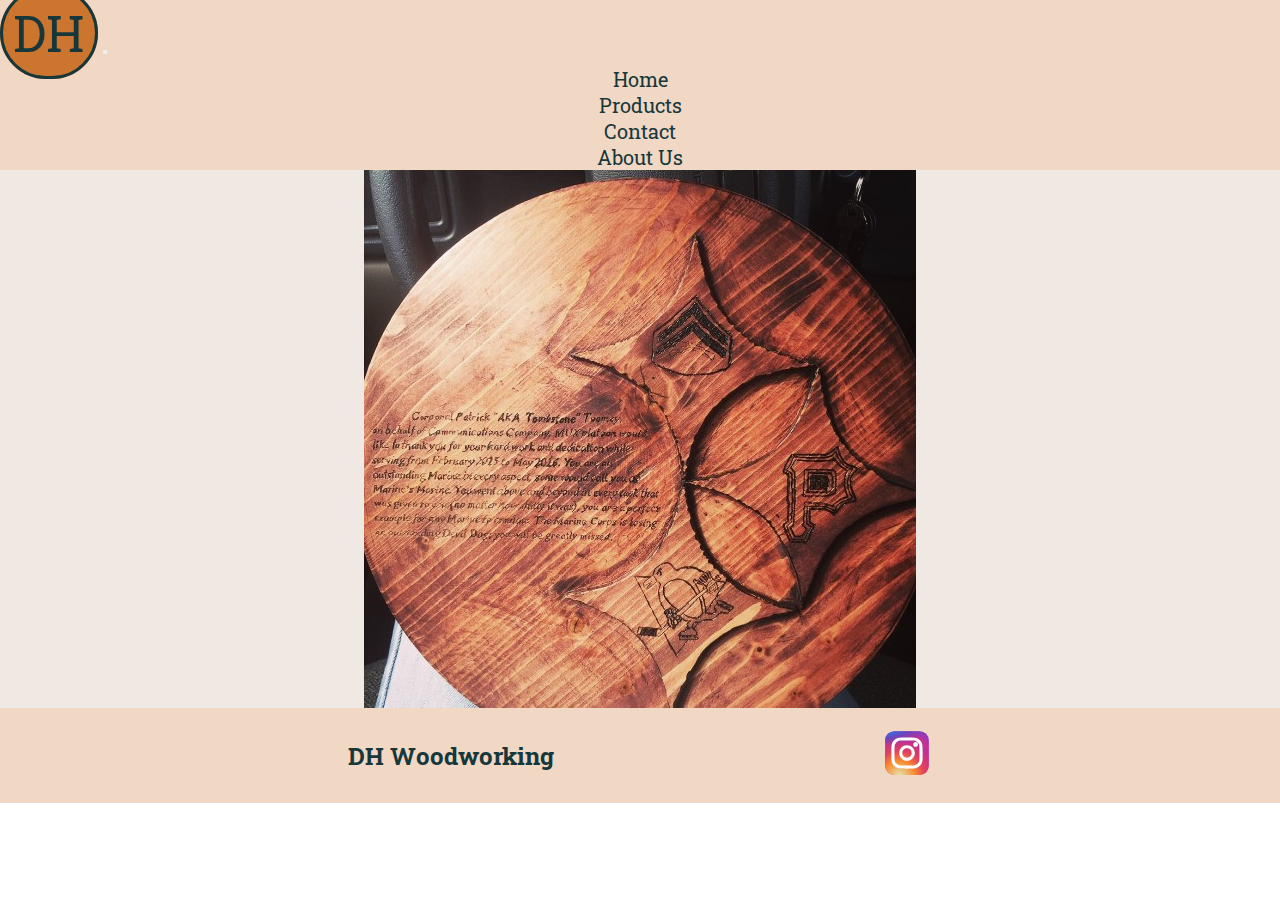
<file: index.html>
<!DOCTYPE html>
<html lang="en">

<head>
    <meta charset="UTF-8">
    <meta name="viewport" content="width=device-width, initial-scale=1">

    <!-- Bootstrap CSS -->
    <link href="https://cdn.jsdelivr.net/npm/bootstrap@5.0.2/dist/css/bootstrap.min.css" rel="stylesheet" integrity="sha384-EVSTQN3/azprG1Anm3QDgpJLIm9Nao0Yz1ztcQTwFspd3yD65VohhpuuCOmLASjC" crossorigin="anonymous">

    <!-- Custom CSS -->
    <link href="styles.css" rel="stylesheet">
    <link href="https://fonts.googleapis.com/css2?family=Roboto+Serif&family=Roboto+Slab&display=swap" rel="stylesheet">
    <title>DH Woodworking | Home</title>
</head>
<body>
    <div class="container-fluid">
<!--Header and Navigation-->
        <div class="row">
            <div class="col-lg-12 header">
                <nav class="navbar navbar-expand-xl navbar-light">
                    <div class="container-fluid">
                        <a class="navbar-brand" href="index.html">DH</a>
                        <button class="navbar-toggler collapsed" type="button" data-bs-toggle="collapse" data-bs-target="#navbarTogglerDemo2" aria-controls="navbarTogglerDemo2" aria-expanded="false" aria-label="Toggle navigation">
                        <span class="navbar-toggler-icon"></span>
                        </button>
                        <div class="navbar-collapse collapse" id="navbarTogglerDemo2">
                        <ul class="navbar-nav me-auto mb-2 mb-xl-0">
                            <li class="nav-item">
                                <a class="nav-link active" aria-current="page" href="index.html">Home</a>
                            </li>
                            <li class="nav-item">
                                <a class="nav-link active" href="products.html">Products</a>
                            </li>
                            <li class="nav-item">
                                <a class="nav-link active" href="contact.html">Contact</a>
                            </li>
                            <li class="nav-item">
                                <a class="nav-link active" href="about.html">About Us</a>
                            </li>
                            </ul>
                        </div>
                    </div>
                </nav>
            </div>
        </div>

<!--Main content area-->
        <div class="row">
            <div class="col-lg-12 main d-flex"><img class="background" src="background.jpeg" alt="wooden plaque"></div>
        </div>

<!--Footer-->
        <div class="row">
            <div class="col-lg-12 footer">
                <p>DH Woodworking</p>
                <div class="instagram"><a href="https://instagram.com/don_o_van.han_son?igshid=YmMyMTA2M2Y=" target="_blank" class="instagram-link"><svg width="50px" height="50px" viewBox="0 0 32 32" fill="none" xmlns="http://www.w3.org/2000/svg">
                    <rect x="2" y="2" width="28" height="28" rx="6" fill="url(#paint0_radial_87_7153)"/>
                    <rect x="2" y="2" width="28" height="28" rx="6" fill="url(#paint1_radial_87_7153)"/>
                    <rect x="2" y="2" width="28" height="28" rx="6" fill="url(#paint2_radial_87_7153)"/>
                    <path d="M23 10.5C23 11.3284 22.3284 12 21.5 12C20.6716 12 20 11.3284 20 10.5C20 9.67157 20.6716 9 21.5 9C22.3284 9 23 9.67157 23 10.5Z" fill="white"/>
                    <path fill-rule="evenodd" clip-rule="evenodd" d="M16 21C18.7614 21 21 18.7614 21 16C21 13.2386 18.7614 11 16 11C13.2386 11 11 13.2386 11 16C11 18.7614 13.2386 21 16 21ZM16 19C17.6569 19 19 17.6569 19 16C19 14.3431 17.6569 13 16 13C14.3431 13 13 14.3431 13 16C13 17.6569 14.3431 19 16 19Z" fill="white"/>
                    <path fill-rule="evenodd" clip-rule="evenodd" d="M6 15.6C6 12.2397 6 10.5595 6.65396 9.27606C7.2292 8.14708 8.14708 7.2292 9.27606 6.65396C10.5595 6 12.2397 6 15.6 6H16.4C19.7603 6 21.4405 6 22.7239 6.65396C23.8529 7.2292 24.7708 8.14708 25.346 9.27606C26 10.5595 26 12.2397 26 15.6V16.4C26 19.7603 26 21.4405 25.346 22.7239C24.7708 23.8529 23.8529 24.7708 22.7239 25.346C21.4405 26 19.7603 26 16.4 26H15.6C12.2397 26 10.5595 26 9.27606 25.346C8.14708 24.7708 7.2292 23.8529 6.65396 22.7239C6 21.4405 6 19.7603 6 16.4V15.6ZM15.6 8H16.4C18.1132 8 19.2777 8.00156 20.1779 8.0751C21.0548 8.14674 21.5032 8.27659 21.816 8.43597C22.5686 8.81947 23.1805 9.43139 23.564 10.184C23.7234 10.4968 23.8533 10.9452 23.9249 11.8221C23.9984 12.7223 24 13.8868 24 15.6V16.4C24 18.1132 23.9984 19.2777 23.9249 20.1779C23.8533 21.0548 23.7234 21.5032 23.564 21.816C23.1805 22.5686 22.5686 23.1805 21.816 23.564C21.5032 23.7234 21.0548 23.8533 20.1779 23.9249C19.2777 23.9984 18.1132 24 16.4 24H15.6C13.8868 24 12.7223 23.9984 11.8221 23.9249C10.9452 23.8533 10.4968 23.7234 10.184 23.564C9.43139 23.1805 8.81947 22.5686 8.43597 21.816C8.27659 21.5032 8.14674 21.0548 8.0751 20.1779C8.00156 19.2777 8 18.1132 8 16.4V15.6C8 13.8868 8.00156 12.7223 8.0751 11.8221C8.14674 10.9452 8.27659 10.4968 8.43597 10.184C8.81947 9.43139 9.43139 8.81947 10.184 8.43597C10.4968 8.27659 10.9452 8.14674 11.8221 8.0751C12.7223 8.00156 13.8868 8 15.6 8Z" fill="white"/>
                    <defs>
                    <radialGradient id="paint0_radial_87_7153" cx="0" cy="0" r="1" gradientUnits="userSpaceOnUse" gradientTransform="translate(12 23) rotate(-55.3758) scale(25.5196)">
                    <stop offset="0" stop-color="#B13589"/>
                    <stop offset="0.79309" stop-color="#C62F94"/>
                    <stop offset="1" stop-color="#8A3AC8"/>
                    </radialGradient>
                    <radialGradient id="paint1_radial_87_7153" cx="0" cy="0" r="1" gradientUnits="userSpaceOnUse" gradientTransform="translate(11 31) rotate(-65.1363) scale(22.5942)">
                    <stop offset="0" stop-color="#E0E8B7"/>
                    <stop offset="0.444662" stop-color="#FB8A2E"/>
                    <stop offset="0.71474" stop-color="#E2425C"/>
                    <stop offset="1" stop-color="#E2425C" stop-opacity="0"/>
                    </radialGradient>
                    <radialGradient id="paint2_radial_87_7153" cx="0" cy="0" r="1" gradientUnits="userSpaceOnUse" gradientTransform="translate(0.500002 3) rotate(-8.1301) scale(38.8909 8.31836)">
                    <stop offset="0.156701" stop-color="#406ADC"/>
                    <stop offset="0.467799" stop-color="#6A45BE"/>
                    <stop offset="1" stop-color="#6A45BE" stop-opacity="0"/>
                    </radialGradient>
                    </defs>
                    </svg></a></div>
            </div>
        </div>
    </div>

<!-- Bootstrap JS Bundle with Popper -->
<script src="https://cdn.jsdelivr.net/npm/bootstrap@5.0.2/dist/js/bootstrap.bundle.min.js" integrity="sha384-MrcW6ZMFYlzcLA8Nl+NtUVF0sA7MsXsP1UyJoMp4YLEuNSfAP+JcXn/tWtIaxVXM" crossorigin="anonymous"></script>
</body>
</html>
</file>
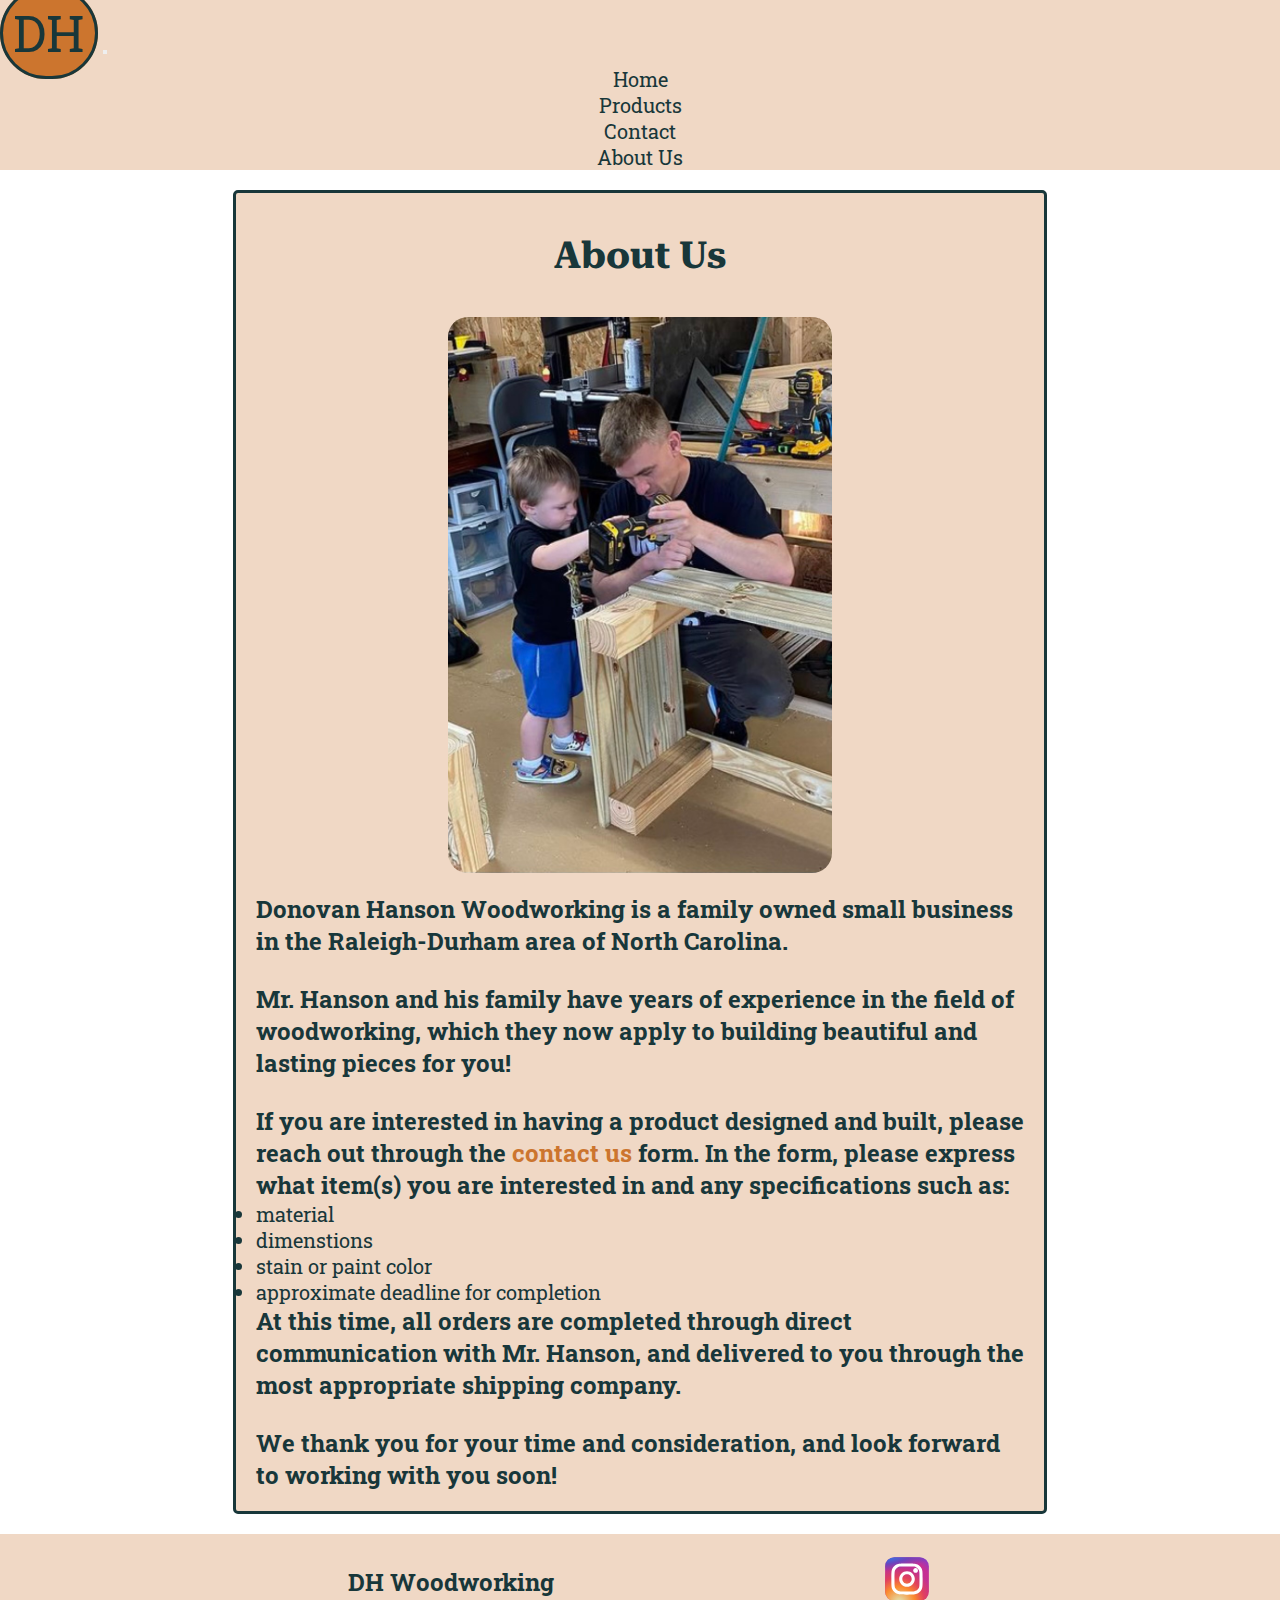
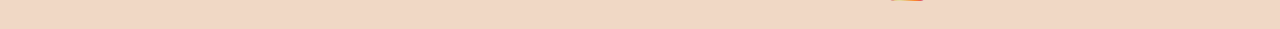
<file: about.html>
<!DOCTYPE html>
<html lang="en">

<head>
    <meta charset="UTF-8">
    <meta name="viewport" content="width=device-width, initial-scale=1">

    <!-- Bootstrap CSS -->
    <link href="https://cdn.jsdelivr.net/npm/bootstrap@5.0.2/dist/css/bootstrap.min.css" rel="stylesheet" integrity="sha384-EVSTQN3/azprG1Anm3QDgpJLIm9Nao0Yz1ztcQTwFspd3yD65VohhpuuCOmLASjC" crossorigin="anonymous">

    <!-- Custom CSS -->
    <link href="styles.css" rel="stylesheet">
    <link href="https://fonts.googleapis.com/css2?family=Roboto+Serif&family=Roboto+Slab&display=swap" rel="stylesheet">
    <title>DH Woodworking | About Us</title>
</head>
<body>
    <div class="container-fluid">
<!--Header and Navigation-->
        <div class="row">
            <div class="col-lg-12 header">
                <nav class="navbar navbar-expand-xl navbar-light">
                    <div class="container-fluid">
                        <a class="navbar-brand" href="index.html">DH</a>
                        <button class="navbar-toggler collapsed" type="button" data-bs-toggle="collapse" data-bs-target="#navbarTogglerDemo2" aria-controls="navbarTogglerDemo2" aria-expanded="false" aria-label="Toggle navigation">
                        <span class="navbar-toggler-icon"></span>
                        </button>
                        <div class="navbar-collapse collapse" id="navbarTogglerDemo2">
                        <ul class="navbar-nav me-auto mb-2 mb-xl-0">
                            <li class="nav-item">
                                <a class="nav-link active" aria-current="page" href="index.html">Home</a>
                            </li>
                            <li class="nav-item">
                                <a class="nav-link active" href="products.html">Products</a>
                            </li>
                            <li class="nav-item">
                                <a class="nav-link active" href="contact.html">Contact</a>
                            </li>
                            <li class="nav-item">
                                <a class="nav-link active" href="about.html">About Us</a>
                            </li>
                            </ul>
                        </div>
                    </div>
                </nav>
            </div>
        </div>

<!--Main content area-->
        <div class="row main-about">
            <div class="col-xs-8 about">
                <div class="row">
                    <div class="col-xs-8 text-center heading about-text "><h3>About Us</h3></div>
                    <div class="col-xs-8 about-picture">
                    <img class="hanson-xander" src="hanson-xander.jpeg" alt="Mr.Hanson and son"></div>
                    <div class="col-xs-8"><p>Donovan Hanson Woodworking is a family owned small business in the Raleigh-Durham area of North Carolina.</p>
                    <br>
                    <p>Mr. Hanson and his family have years of experience in the field of woodworking, which they now apply to building beautiful and lasting pieces for you!</p>
                    <br>
                    <p>If you are interested in having a product designed and built, please reach out through the <a href="contact.html" class="link">contact us</a> form. In the form, please express what item(s) you are interested in and any specifications such as:
                        <ul>
                        <li>material</li>
                        <li>dimenstions</li>
                        <li>stain or paint color</li>
                        <li>approximate deadline for completion</li>
                    </ul>
                <p>At this time, all orders are completed through direct communication with Mr. Hanson, and delivered to you through the most appropriate shipping company.</p>
                    <br>
                    <p>We thank you for your time and consideration, and look forward to working with you soon!</p>
                </div>
                </div>
            </div>
        </div>

<!--Footer-->
        <div class="row">
            <div class="col-lg-12 footer">
                <p>DH Woodworking</p>
                <div class="instagram"><a href="https://instagram.com/don_o_van.han_son?igshid=YmMyMTA2M2Y=" target="_blank" class="instagram-link"><svg width="50px" height="50px" viewBox="0 0 32 32" fill="none" xmlns="http://www.w3.org/2000/svg">
                    <rect x="2" y="2" width="28" height="28" rx="6" fill="url(#paint0_radial_87_7153)"/>
                    <rect x="2" y="2" width="28" height="28" rx="6" fill="url(#paint1_radial_87_7153)"/>
                    <rect x="2" y="2" width="28" height="28" rx="6" fill="url(#paint2_radial_87_7153)"/>
                    <path d="M23 10.5C23 11.3284 22.3284 12 21.5 12C20.6716 12 20 11.3284 20 10.5C20 9.67157 20.6716 9 21.5 9C22.3284 9 23 9.67157 23 10.5Z" fill="white"/>
                    <path fill-rule="evenodd" clip-rule="evenodd" d="M16 21C18.7614 21 21 18.7614 21 16C21 13.2386 18.7614 11 16 11C13.2386 11 11 13.2386 11 16C11 18.7614 13.2386 21 16 21ZM16 19C17.6569 19 19 17.6569 19 16C19 14.3431 17.6569 13 16 13C14.3431 13 13 14.3431 13 16C13 17.6569 14.3431 19 16 19Z" fill="white"/>
                    <path fill-rule="evenodd" clip-rule="evenodd" d="M6 15.6C6 12.2397 6 10.5595 6.65396 9.27606C7.2292 8.14708 8.14708 7.2292 9.27606 6.65396C10.5595 6 12.2397 6 15.6 6H16.4C19.7603 6 21.4405 6 22.7239 6.65396C23.8529 7.2292 24.7708 8.14708 25.346 9.27606C26 10.5595 26 12.2397 26 15.6V16.4C26 19.7603 26 21.4405 25.346 22.7239C24.7708 23.8529 23.8529 24.7708 22.7239 25.346C21.4405 26 19.7603 26 16.4 26H15.6C12.2397 26 10.5595 26 9.27606 25.346C8.14708 24.7708 7.2292 23.8529 6.65396 22.7239C6 21.4405 6 19.7603 6 16.4V15.6ZM15.6 8H16.4C18.1132 8 19.2777 8.00156 20.1779 8.0751C21.0548 8.14674 21.5032 8.27659 21.816 8.43597C22.5686 8.81947 23.1805 9.43139 23.564 10.184C23.7234 10.4968 23.8533 10.9452 23.9249 11.8221C23.9984 12.7223 24 13.8868 24 15.6V16.4C24 18.1132 23.9984 19.2777 23.9249 20.1779C23.8533 21.0548 23.7234 21.5032 23.564 21.816C23.1805 22.5686 22.5686 23.1805 21.816 23.564C21.5032 23.7234 21.0548 23.8533 20.1779 23.9249C19.2777 23.9984 18.1132 24 16.4 24H15.6C13.8868 24 12.7223 23.9984 11.8221 23.9249C10.9452 23.8533 10.4968 23.7234 10.184 23.564C9.43139 23.1805 8.81947 22.5686 8.43597 21.816C8.27659 21.5032 8.14674 21.0548 8.0751 20.1779C8.00156 19.2777 8 18.1132 8 16.4V15.6C8 13.8868 8.00156 12.7223 8.0751 11.8221C8.14674 10.9452 8.27659 10.4968 8.43597 10.184C8.81947 9.43139 9.43139 8.81947 10.184 8.43597C10.4968 8.27659 10.9452 8.14674 11.8221 8.0751C12.7223 8.00156 13.8868 8 15.6 8Z" fill="white"/>
                    <defs>
                    <radialGradient id="paint0_radial_87_7153" cx="0" cy="0" r="1" gradientUnits="userSpaceOnUse" gradientTransform="translate(12 23) rotate(-55.3758) scale(25.5196)">
                    <stop offset="0" stop-color="#B13589"/>
                    <stop offset="0.79309" stop-color="#C62F94"/>
                    <stop offset="1" stop-color="#8A3AC8"/>
                    </radialGradient>
                    <radialGradient id="paint1_radial_87_7153" cx="0" cy="0" r="1" gradientUnits="userSpaceOnUse" gradientTransform="translate(11 31) rotate(-65.1363) scale(22.5942)">
                    <stop offset="0" stop-color="#E0E8B7"/>
                    <stop offset="0.444662" stop-color="#FB8A2E"/>
                    <stop offset="0.71474" stop-color="#E2425C"/>
                    <stop offset="1" stop-color="#E2425C" stop-opacity="0"/>
                    </radialGradient>
                    <radialGradient id="paint2_radial_87_7153" cx="0" cy="0" r="1" gradientUnits="userSpaceOnUse" gradientTransform="translate(0.500002 3) rotate(-8.1301) scale(38.8909 8.31836)">
                    <stop offset="0.156701" stop-color="#406ADC"/>
                    <stop offset="0.467799" stop-color="#6A45BE"/>
                    <stop offset="1" stop-color="#6A45BE" stop-opacity="0"/>
                    </radialGradient>
                    </defs>
                    </svg></a></div>
            </div>
        </div>
    </div>

<!-- Bootstrap JS Bundle with Popper -->
<script src="https://cdn.jsdelivr.net/npm/bootstrap@5.0.2/dist/js/bootstrap.bundle.min.js" integrity="sha384-MrcW6ZMFYlzcLA8Nl+NtUVF0sA7MsXsP1UyJoMp4YLEuNSfAP+JcXn/tWtIaxVXM" crossorigin="anonymous"></script>
</body>
</html>
</file>
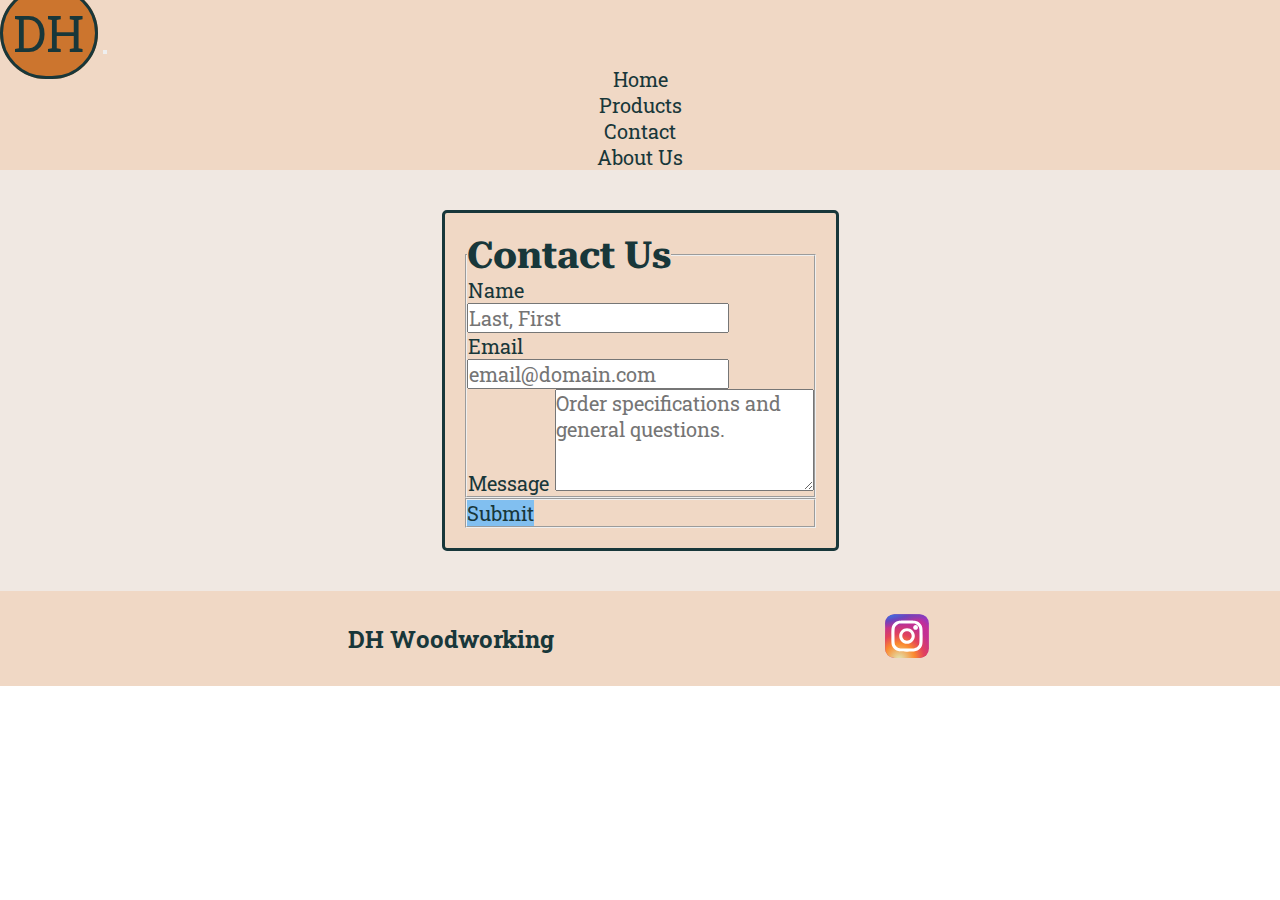
<file: contact.html>
<!DOCTYPE html>
<html lang="en">

<head>
    <meta charset="UTF-8">
    <meta name="viewport" content="width=device-width, initial-scale=1">

    <!-- Bootstrap CSS -->
    <link href="https://cdn.jsdelivr.net/npm/bootstrap@5.0.2/dist/css/bootstrap.min.css" rel="stylesheet" integrity="sha384-EVSTQN3/azprG1Anm3QDgpJLIm9Nao0Yz1ztcQTwFspd3yD65VohhpuuCOmLASjC" crossorigin="anonymous">

    <!-- Custom CSS -->
    <link href="styles.css" rel="stylesheet">
    <link href="https://fonts.googleapis.com/css2?family=Roboto+Serif&family=Roboto+Slab&display=swap" rel="stylesheet">

    <title>DH Woodworking | Contact Us</title>
</head>
<body>
    <div class="container-fluid">
<!--Header and Navigation-->
        <div class="row">
            <div class="col-lg-12 header">
                <nav class="navbar navbar-expand-xl navbar-light">
                    <div class="container-fluid">
                        <a class="navbar-brand" href="index.html">DH</a>
                        <button class="navbar-toggler collapsed" type="button" data-bs-toggle="collapse" data-bs-target="#navbarTogglerDemo2" aria-controls="navbarTogglerDemo2" aria-expanded="false" aria-label="Toggle navigation">
                        <span class="navbar-toggler-icon"></span>
                        </button>
                        <div class="navbar-collapse collapse" id="navbarTogglerDemo2">
                        <ul class="navbar-nav me-auto mb-2 mb-xl-0">
                            <li class="nav-item">
                                <a class="nav-link active" aria-current="page" href="index.html">Home</a>
                            </li>
                            <li class="nav-item">
                                <a class="nav-link active" href="products.html">Products</a>
                            </li>
                            <li class="nav-item">
                                <a class="nav-link active" href="contact.html">Contact</a>
                            </li>
                            <li class="nav-item">
                              <a class="nav-link active" href="about.html">About Us</a>
                          </li>
                            </ul>
                        </div>
                    </div>
                </nav>
            </div>
        </div>

<!--Main content area-->
        <div class="row">
            <div class="col-lg-12 main d-flex">
                <form method="post">
                  <fieldset>
                    <legend class="text-center"><h3>Contact Us</h3></legend>
                    <div class="row mb-3">
                      <label for="name" class="col-sm-2 col-form-label">Name</label>
                      <div class="col-sm-12">
                        <input type="text" class="form-control" id="name" name="name" placeholder="Last, First" required>
                      </div>
                    </div>
                    <div class="row mb-3 form-items">
                      <label for="email" class="col-sm-2 col-form-label">Email</label>
                      <div class="col-sm-12">
                        <input type="email" class="form-control" id="email" name="email" placeholder="email@domain.com" required>
                      </div>
                    </div>
                    <div class="col-sm-12 mb-3">
                      <label for="email" class="col-sm-2 col-form-label">Message</label>
                      <textarea class="form-control" placeholder="Order specifications and general questions." id="floatingTextarea" style="height: 100px" required></textarea>
                    </div>
                  </fieldset>
                  <fieldset>
                    <button type="submit" class="btn btn-primary">Submit</button>
                  </fieldset>
                  </form>
            </div>
        </div>

<!--Footer-->
        <div class="row">
            <div class="col-lg-12 footer">
                <p>DH Woodworking</p>
                <div class="instagram"><a href="https://instagram.com/don_o_van.han_son?igshid=YmMyMTA2M2Y=" target="_blank" class="instagram-link"><svg width="50px" height="50px" viewBox="0 0 32 32" fill="none" xmlns="http://www.w3.org/2000/svg">
                    <rect x="2" y="2" width="28" height="28" rx="6" fill="url(#paint0_radial_87_7153)"/>
                    <rect x="2" y="2" width="28" height="28" rx="6" fill="url(#paint1_radial_87_7153)"/>
                    <rect x="2" y="2" width="28" height="28" rx="6" fill="url(#paint2_radial_87_7153)"/>
                    <path d="M23 10.5C23 11.3284 22.3284 12 21.5 12C20.6716 12 20 11.3284 20 10.5C20 9.67157 20.6716 9 21.5 9C22.3284 9 23 9.67157 23 10.5Z" fill="white"/>
                    <path fill-rule="evenodd" clip-rule="evenodd" d="M16 21C18.7614 21 21 18.7614 21 16C21 13.2386 18.7614 11 16 11C13.2386 11 11 13.2386 11 16C11 18.7614 13.2386 21 16 21ZM16 19C17.6569 19 19 17.6569 19 16C19 14.3431 17.6569 13 16 13C14.3431 13 13 14.3431 13 16C13 17.6569 14.3431 19 16 19Z" fill="white"/>
                    <path fill-rule="evenodd" clip-rule="evenodd" d="M6 15.6C6 12.2397 6 10.5595 6.65396 9.27606C7.2292 8.14708 8.14708 7.2292 9.27606 6.65396C10.5595 6 12.2397 6 15.6 6H16.4C19.7603 6 21.4405 6 22.7239 6.65396C23.8529 7.2292 24.7708 8.14708 25.346 9.27606C26 10.5595 26 12.2397 26 15.6V16.4C26 19.7603 26 21.4405 25.346 22.7239C24.7708 23.8529 23.8529 24.7708 22.7239 25.346C21.4405 26 19.7603 26 16.4 26H15.6C12.2397 26 10.5595 26 9.27606 25.346C8.14708 24.7708 7.2292 23.8529 6.65396 22.7239C6 21.4405 6 19.7603 6 16.4V15.6ZM15.6 8H16.4C18.1132 8 19.2777 8.00156 20.1779 8.0751C21.0548 8.14674 21.5032 8.27659 21.816 8.43597C22.5686 8.81947 23.1805 9.43139 23.564 10.184C23.7234 10.4968 23.8533 10.9452 23.9249 11.8221C23.9984 12.7223 24 13.8868 24 15.6V16.4C24 18.1132 23.9984 19.2777 23.9249 20.1779C23.8533 21.0548 23.7234 21.5032 23.564 21.816C23.1805 22.5686 22.5686 23.1805 21.816 23.564C21.5032 23.7234 21.0548 23.8533 20.1779 23.9249C19.2777 23.9984 18.1132 24 16.4 24H15.6C13.8868 24 12.7223 23.9984 11.8221 23.9249C10.9452 23.8533 10.4968 23.7234 10.184 23.564C9.43139 23.1805 8.81947 22.5686 8.43597 21.816C8.27659 21.5032 8.14674 21.0548 8.0751 20.1779C8.00156 19.2777 8 18.1132 8 16.4V15.6C8 13.8868 8.00156 12.7223 8.0751 11.8221C8.14674 10.9452 8.27659 10.4968 8.43597 10.184C8.81947 9.43139 9.43139 8.81947 10.184 8.43597C10.4968 8.27659 10.9452 8.14674 11.8221 8.0751C12.7223 8.00156 13.8868 8 15.6 8Z" fill="white"/>
                    <defs>
                    <radialGradient id="paint0_radial_87_7153" cx="0" cy="0" r="1" gradientUnits="userSpaceOnUse" gradientTransform="translate(12 23) rotate(-55.3758) scale(25.5196)">
                    <stop offset="0" stop-color="#B13589"/>
                    <stop offset="0.79309" stop-color="#C62F94"/>
                    <stop offset="1" stop-color="#8A3AC8"/>
                    </radialGradient>
                    <radialGradient id="paint1_radial_87_7153" cx="0" cy="0" r="1" gradientUnits="userSpaceOnUse" gradientTransform="translate(11 31) rotate(-65.1363) scale(22.5942)">
                    <stop offset="0" stop-color="#E0E8B7"/>
                    <stop offset="0.444662" stop-color="#FB8A2E"/>
                    <stop offset="0.71474" stop-color="#E2425C"/>
                    <stop offset="1" stop-color="#E2425C" stop-opacity="0"/>
                    </radialGradient>
                    <radialGradient id="paint2_radial_87_7153" cx="0" cy="0" r="1" gradientUnits="userSpaceOnUse" gradientTransform="translate(0.500002 3) rotate(-8.1301) scale(38.8909 8.31836)">
                    <stop offset="0.156701" stop-color="#406ADC"/>
                    <stop offset="0.467799" stop-color="#6A45BE"/>
                    <stop offset="1" stop-color="#6A45BE" stop-opacity="0"/>
                    </radialGradient>
                    </defs>
                    </svg></a></div>
            </div>
        </div>
    </div>

<!-- Bootstrap JS Bundle with Popper -->
<script src="https://cdn.jsdelivr.net/npm/bootstrap@5.0.2/dist/js/bootstrap.bundle.min.js" integrity="sha384-MrcW6ZMFYlzcLA8Nl+NtUVF0sA7MsXsP1UyJoMp4YLEuNSfAP+JcXn/tWtIaxVXM" crossorigin="anonymous"></script>
</body>
</html>
</file>
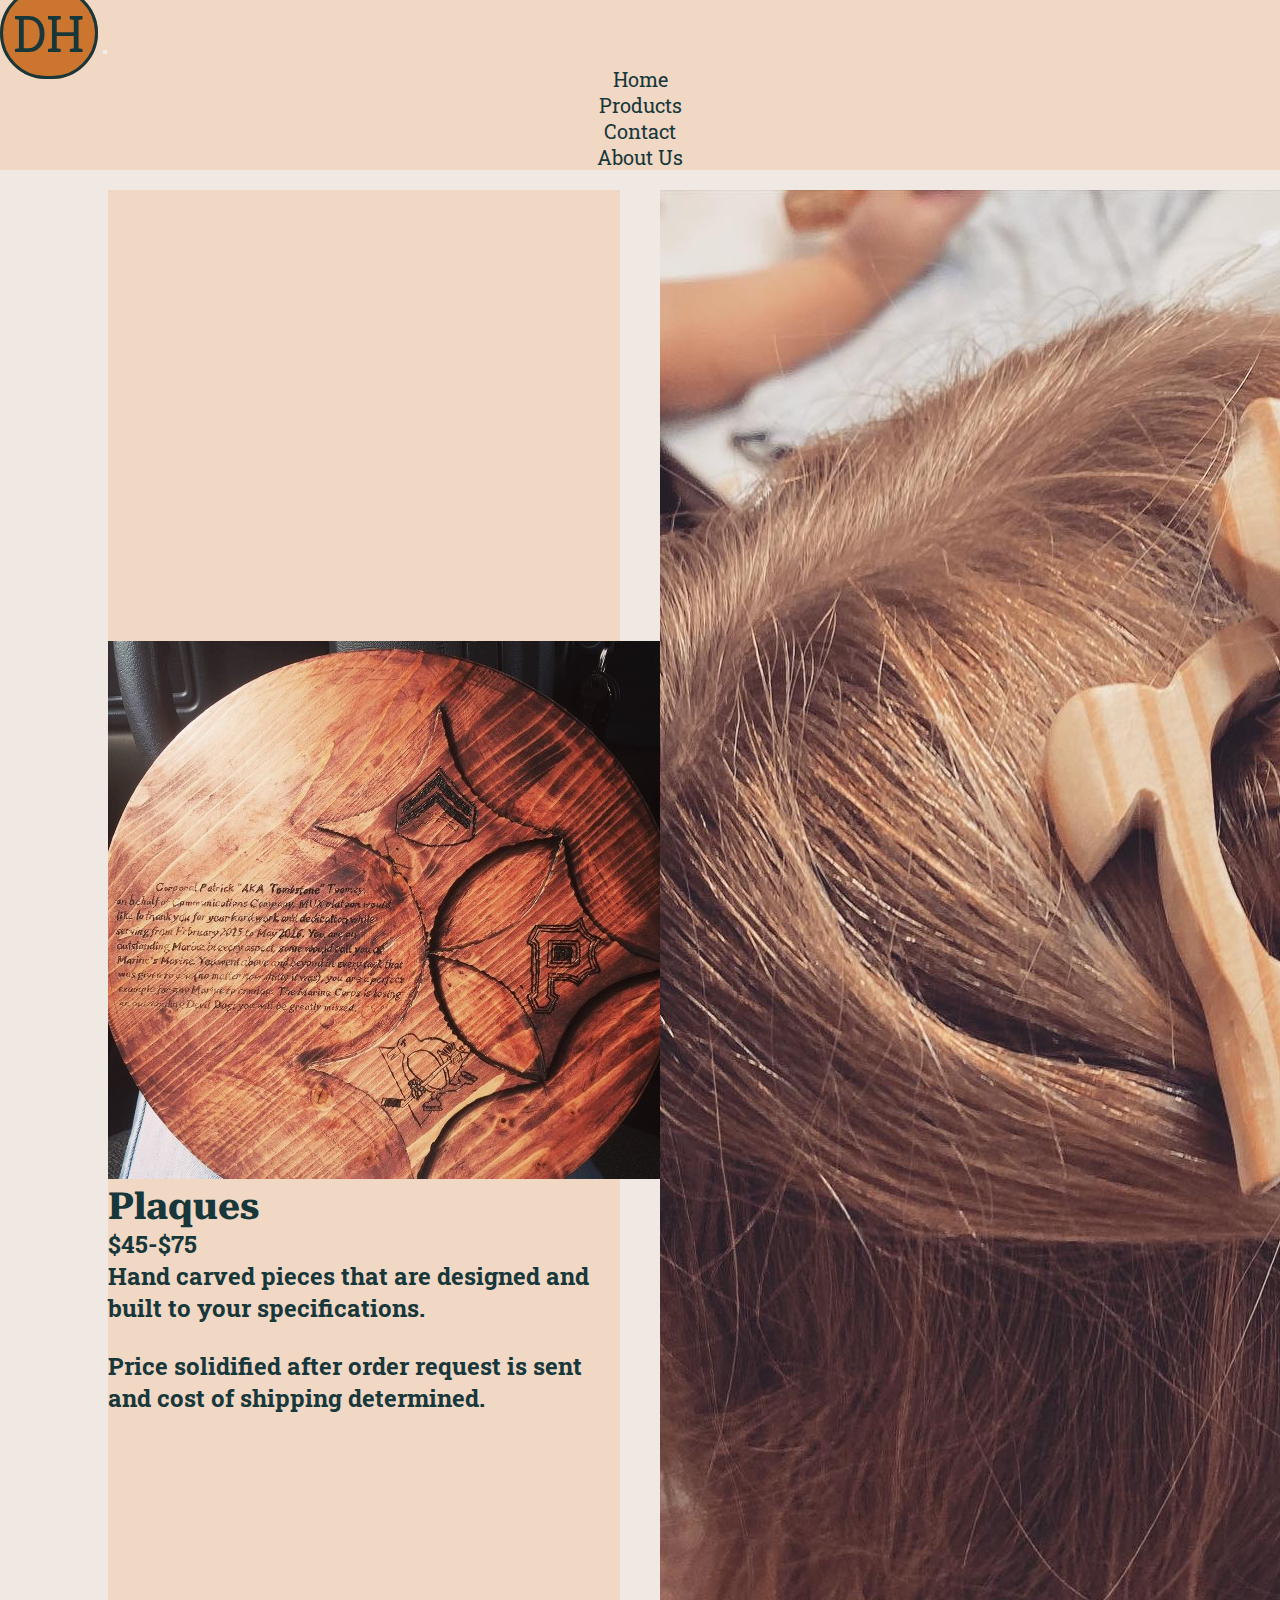
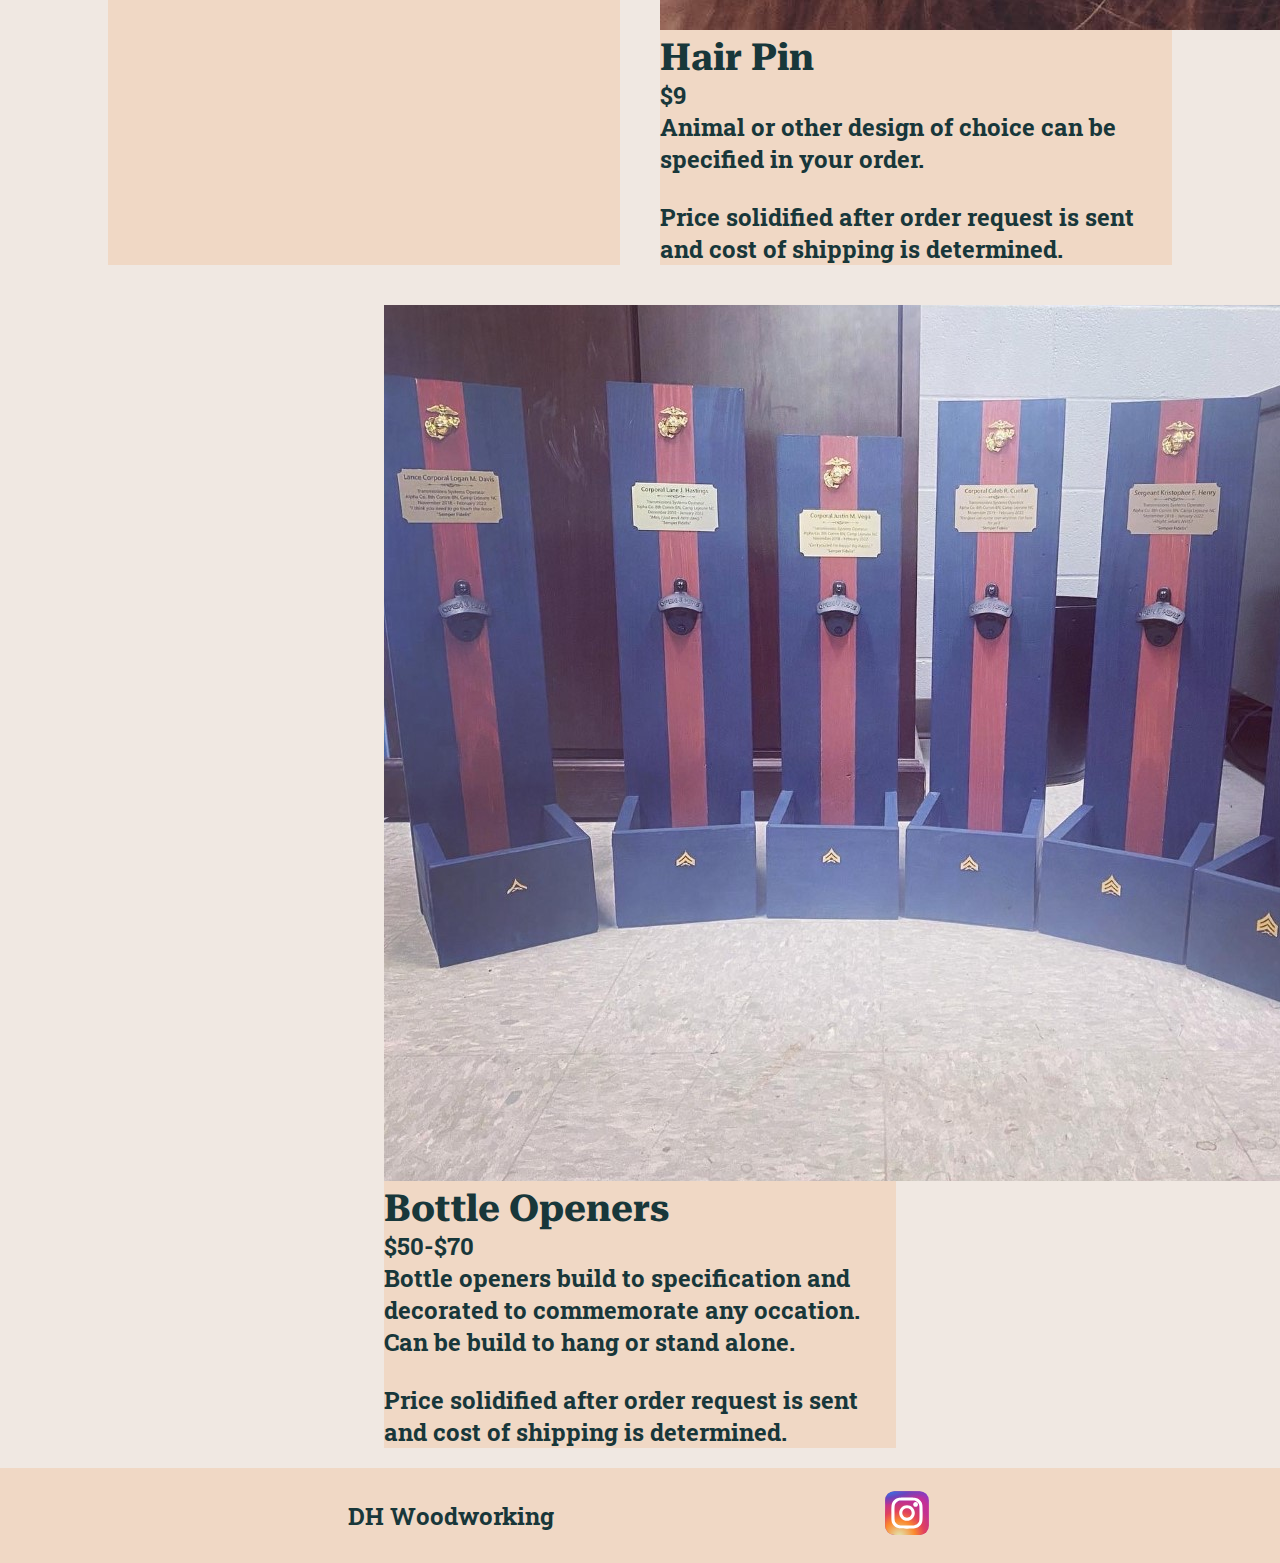
<file: products.html>
<!DOCTYPE html>
<html lang="en">

<head>
    <meta charset="UTF-8">
    <meta name="viewport" content="width=device-width, initial-scale=1">

    <!-- Bootstrap CSS -->
    <link href="https://cdn.jsdelivr.net/npm/bootstrap@5.0.2/dist/css/bootstrap.min.css" rel="stylesheet" integrity="sha384-EVSTQN3/azprG1Anm3QDgpJLIm9Nao0Yz1ztcQTwFspd3yD65VohhpuuCOmLASjC" crossorigin="anonymous">

    <!-- Custom CSS -->
    <link href="styles.css" rel="stylesheet">
    <link href="https://fonts.googleapis.com/css2?family=Roboto+Serif&family=Roboto+Slab&display=swap" rel="stylesheet">

    <title>DH Woodworking | Products</title>
</head>
<body>
    <div class="container-fluid">
<!--Header and Navigation-->
        <div class="row">
            <div class="col-lg-12 header">
                <nav class="navbar navbar-expand-xl navbar-light">
                    <div class="container-fluid">
                        <a class="navbar-brand" href="index.html">DH</a>
                        <button class="navbar-toggler collapsed" type="button" data-bs-toggle="collapse" data-bs-target="#navbarTogglerDemo2" aria-controls="navbarTogglerDemo2" aria-expanded="false" aria-label="Toggle navigation">
                        <span class="navbar-toggler-icon"></span>
                        </button>
                        <div class="navbar-collapse collapse" id="navbarTogglerDemo2">
                        <ul class="navbar-nav me-auto mb-2 mb-xl-0">
                            <li class="nav-item">
                                <a class="nav-link active" aria-current="page" href="index.html">Home</a>
                            </li>
                            <li class="nav-item">
                                <a class="nav-link active" href="products.html">Products</a>
                            </li>
                            <li class="nav-item">
                                <a class="nav-link active" href="contact.html">Contact</a>
                            </li>
                            <li class="nav-item">
                                <a class="nav-link active" href="about.html">About Us</a>
                            </li>
                            </ul>
                        </div>
                    </div>
                </nav>
            </div>
        </div>

<!--Main content area-->
        <div class="row">
            <div class="col-lg-12 main">
                <div class="card">
                    <div class="card1"><a href="contact.html">
                        <img src="background.jpeg" class="card-img-top" alt="Circular wooden plaque"></a></div>
                    <div class="card-body">
                        <h3 class="card-title">Plaques</h3>
                        <p class="card-text">$45-$75</p>
                        <p class="card-text">Hand carved pieces that are designed and built to your specifications.</p>
                        <br>
                        <p>Price solidified after order request is sent and cost of shipping determined.</p>
                    </div>
                </div>
                <div class="card">
                    <div class="card1"><a href="contact.html"><img src="hair_pin.jpeg" class="card-img-top" alt="wooden turtle hair pin"></a></div>
                    <div class="card-body">
                        <h3 class="card-title">Hair Pin</h3>
                        <p class="card-text">$9</p>
                        <p class="card-text">Animal or other design of choice can be specified in your order.</p>
                        <br>
                        <p>Price solidified after order request is sent and cost of shipping is determined.</p>
                    </div>
                </div>
                <div class="card">
                    <div class="card1"><a href="contact.html"><img src="bottle-openers.png" class="card-img-top" alt="wooden bottle openers"></a></div>
                    <div class="card-body">
                        <h3 class="card-title">Bottle Openers</h3>
                        <p class="card-text">$50-$70</p>
                        <p class="card-text">Bottle openers build to specification and decorated to commemorate any occation. Can be build to hang or stand alone.</p>
                        <br>
                        <p>Price solidified after order request is sent and cost of shipping is determined.</p>
                    </div>
                </div>
            </div>
        </div>

<!--Footer-->
        <div class="row">
            <div class="col-lg-12 footer">
                <p>DH Woodworking</p>
                <div class="instagram"><a href="https://instagram.com/don_o_van.han_son?igshid=YmMyMTA2M2Y=" target="_blank" class="instagram-link"><svg width="50px" height="50px" viewBox="0 0 32 32" fill="none" xmlns="http://www.w3.org/2000/svg">
                    <rect x="2" y="2" width="28" height="28" rx="6" fill="url(#paint0_radial_87_7153)"/>
                    <rect x="2" y="2" width="28" height="28" rx="6" fill="url(#paint1_radial_87_7153)"/>
                    <rect x="2" y="2" width="28" height="28" rx="6" fill="url(#paint2_radial_87_7153)"/>
                    <path d="M23 10.5C23 11.3284 22.3284 12 21.5 12C20.6716 12 20 11.3284 20 10.5C20 9.67157 20.6716 9 21.5 9C22.3284 9 23 9.67157 23 10.5Z" fill="white"/>
                    <path fill-rule="evenodd" clip-rule="evenodd" d="M16 21C18.7614 21 21 18.7614 21 16C21 13.2386 18.7614 11 16 11C13.2386 11 11 13.2386 11 16C11 18.7614 13.2386 21 16 21ZM16 19C17.6569 19 19 17.6569 19 16C19 14.3431 17.6569 13 16 13C14.3431 13 13 14.3431 13 16C13 17.6569 14.3431 19 16 19Z" fill="white"/>
                    <path fill-rule="evenodd" clip-rule="evenodd" d="M6 15.6C6 12.2397 6 10.5595 6.65396 9.27606C7.2292 8.14708 8.14708 7.2292 9.27606 6.65396C10.5595 6 12.2397 6 15.6 6H16.4C19.7603 6 21.4405 6 22.7239 6.65396C23.8529 7.2292 24.7708 8.14708 25.346 9.27606C26 10.5595 26 12.2397 26 15.6V16.4C26 19.7603 26 21.4405 25.346 22.7239C24.7708 23.8529 23.8529 24.7708 22.7239 25.346C21.4405 26 19.7603 26 16.4 26H15.6C12.2397 26 10.5595 26 9.27606 25.346C8.14708 24.7708 7.2292 23.8529 6.65396 22.7239C6 21.4405 6 19.7603 6 16.4V15.6ZM15.6 8H16.4C18.1132 8 19.2777 8.00156 20.1779 8.0751C21.0548 8.14674 21.5032 8.27659 21.816 8.43597C22.5686 8.81947 23.1805 9.43139 23.564 10.184C23.7234 10.4968 23.8533 10.9452 23.9249 11.8221C23.9984 12.7223 24 13.8868 24 15.6V16.4C24 18.1132 23.9984 19.2777 23.9249 20.1779C23.8533 21.0548 23.7234 21.5032 23.564 21.816C23.1805 22.5686 22.5686 23.1805 21.816 23.564C21.5032 23.7234 21.0548 23.8533 20.1779 23.9249C19.2777 23.9984 18.1132 24 16.4 24H15.6C13.8868 24 12.7223 23.9984 11.8221 23.9249C10.9452 23.8533 10.4968 23.7234 10.184 23.564C9.43139 23.1805 8.81947 22.5686 8.43597 21.816C8.27659 21.5032 8.14674 21.0548 8.0751 20.1779C8.00156 19.2777 8 18.1132 8 16.4V15.6C8 13.8868 8.00156 12.7223 8.0751 11.8221C8.14674 10.9452 8.27659 10.4968 8.43597 10.184C8.81947 9.43139 9.43139 8.81947 10.184 8.43597C10.4968 8.27659 10.9452 8.14674 11.8221 8.0751C12.7223 8.00156 13.8868 8 15.6 8Z" fill="white"/>
                    <defs>
                    <radialGradient id="paint0_radial_87_7153" cx="0" cy="0" r="1" gradientUnits="userSpaceOnUse" gradientTransform="translate(12 23) rotate(-55.3758) scale(25.5196)">
                    <stop offset="0" stop-color="#B13589"/>
                    <stop offset="0.79309" stop-color="#C62F94"/>
                    <stop offset="1" stop-color="#8A3AC8"/>
                    </radialGradient>
                    <radialGradient id="paint1_radial_87_7153" cx="0" cy="0" r="1" gradientUnits="userSpaceOnUse" gradientTransform="translate(11 31) rotate(-65.1363) scale(22.5942)">
                    <stop offset="0" stop-color="#E0E8B7"/>
                    <stop offset="0.444662" stop-color="#FB8A2E"/>
                    <stop offset="0.71474" stop-color="#E2425C"/>
                    <stop offset="1" stop-color="#E2425C" stop-opacity="0"/>
                    </radialGradient>
                    <radialGradient id="paint2_radial_87_7153" cx="0" cy="0" r="1" gradientUnits="userSpaceOnUse" gradientTransform="translate(0.500002 3) rotate(-8.1301) scale(38.8909 8.31836)">
                    <stop offset="0.156701" stop-color="#406ADC"/>
                    <stop offset="0.467799" stop-color="#6A45BE"/>
                    <stop offset="1" stop-color="#6A45BE" stop-opacity="0"/>
                    </radialGradient>
                    </defs>
                    </svg></a></div>
            </div>
        </div>
    </div>

<!-- Bootstrap JS Bundle with Popper -->
<script src="https://cdn.jsdelivr.net/npm/bootstrap@5.0.2/dist/js/bootstrap.bundle.min.js" integrity="sha384-MrcW6ZMFYlzcLA8Nl+NtUVF0sA7MsXsP1UyJoMp4YLEuNSfAP+JcXn/tWtIaxVXM" crossorigin="anonymous"></script>
</body>
</html>
</file>
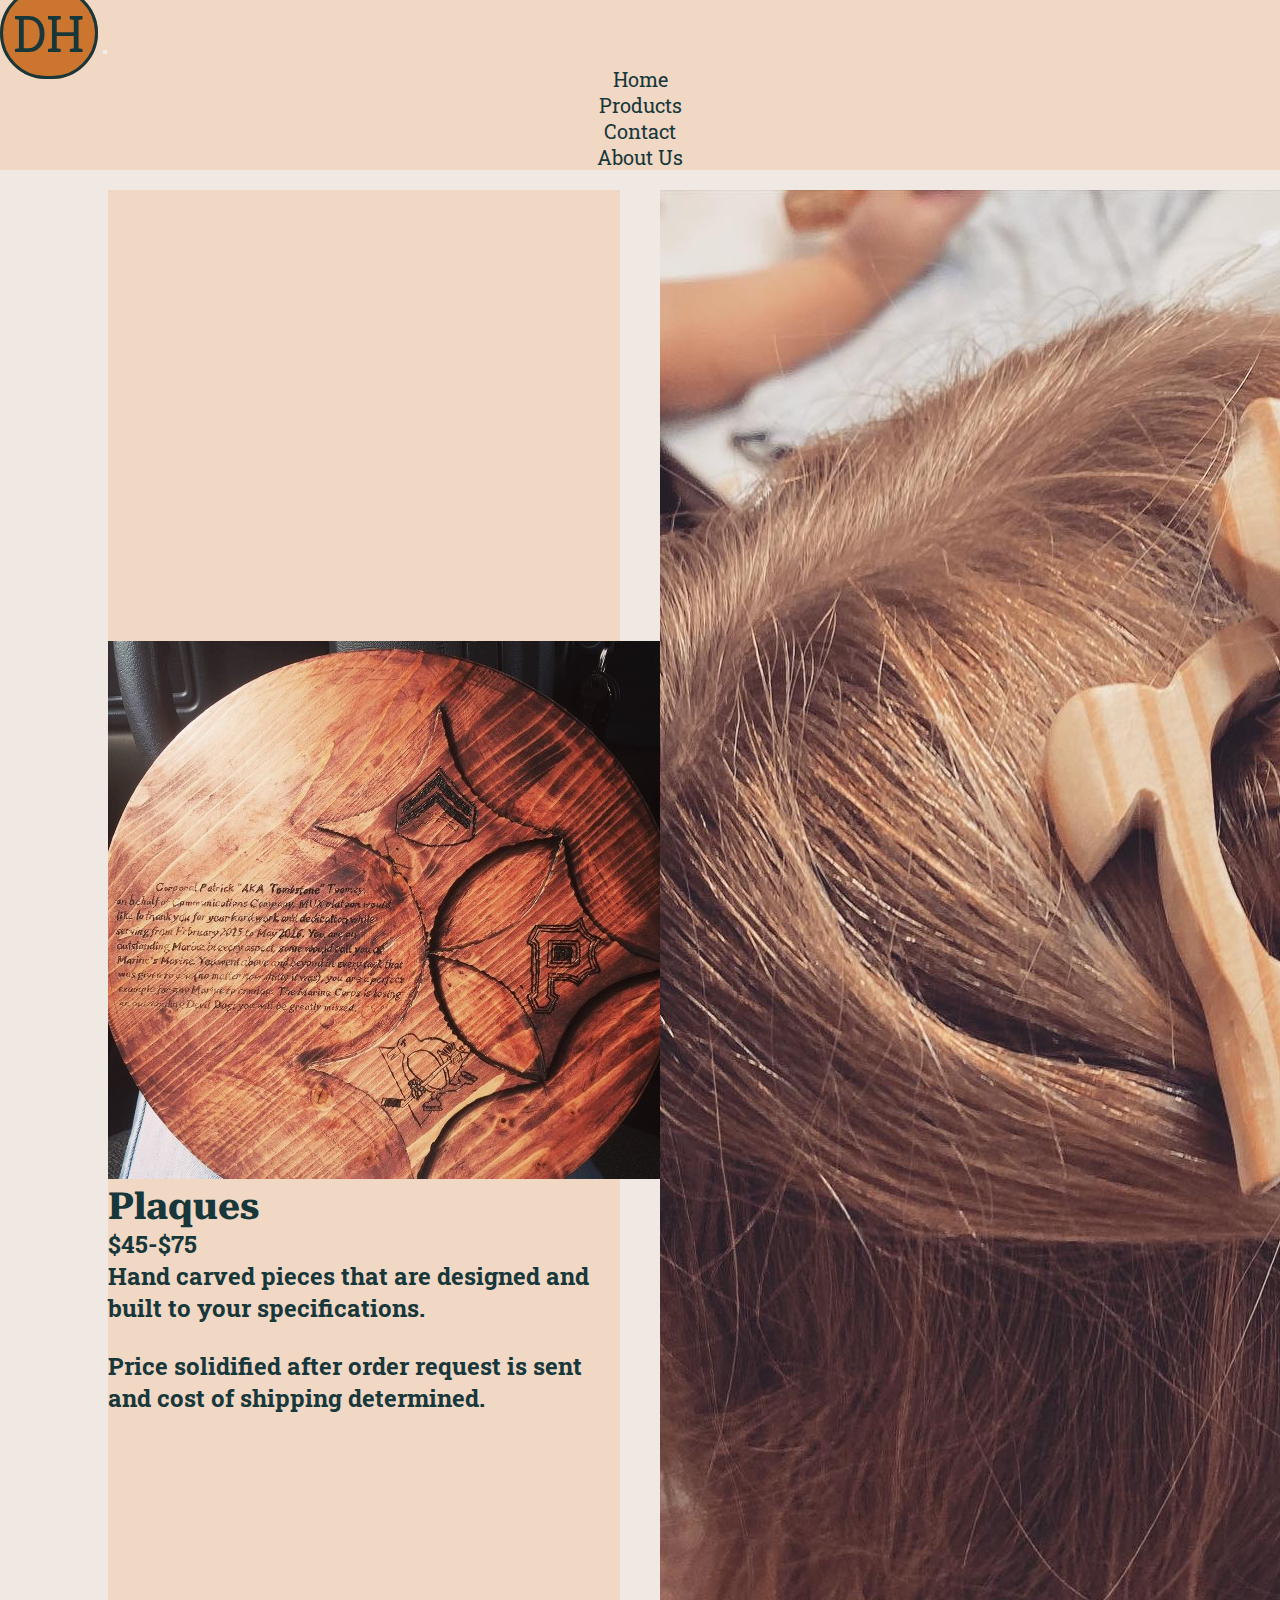
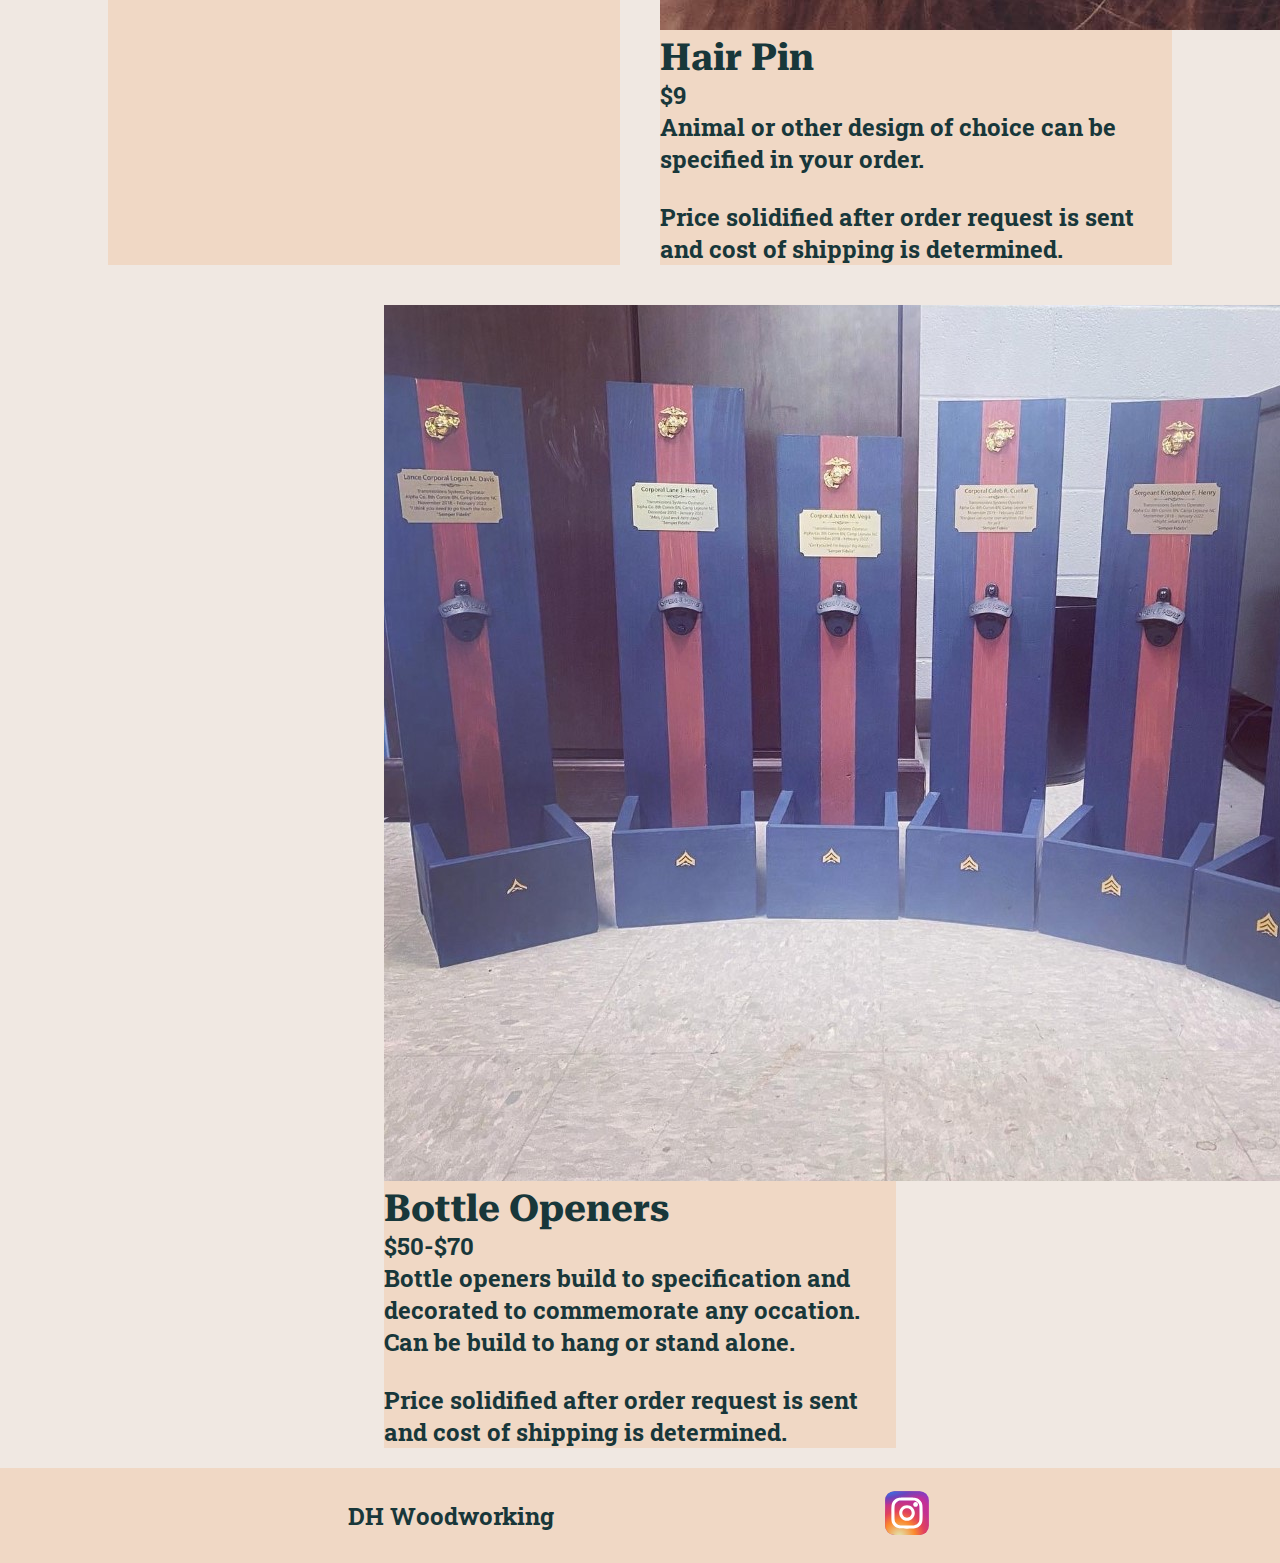
<file: Products.html>
<!DOCTYPE html>
<html lang="en">

<head>
    <meta charset="UTF-8">
    <meta name="viewport" content="width=device-width, initial-scale=1">

    <!-- Bootstrap CSS -->
    <link href="https://cdn.jsdelivr.net/npm/bootstrap@5.0.2/dist/css/bootstrap.min.css" rel="stylesheet" integrity="sha384-EVSTQN3/azprG1Anm3QDgpJLIm9Nao0Yz1ztcQTwFspd3yD65VohhpuuCOmLASjC" crossorigin="anonymous">

    <!-- Custom CSS -->
    <link href="styles.css" rel="stylesheet">
    <link href="https://fonts.googleapis.com/css2?family=Roboto+Serif&family=Roboto+Slab&display=swap" rel="stylesheet">

    <title>DH Woodworking | Products</title>
</head>
<body>
    <div class="container-fluid">
<!--Header and Navigation-->
        <div class="row">
            <div class="col-lg-12 header">
                <nav class="navbar navbar-expand-xl navbar-light">
                    <div class="container-fluid">
                        <a class="navbar-brand" href="index.html">DH</a>
                        <button class="navbar-toggler collapsed" type="button" data-bs-toggle="collapse" data-bs-target="#navbarTogglerDemo2" aria-controls="navbarTogglerDemo2" aria-expanded="false" aria-label="Toggle navigation">
                        <span class="navbar-toggler-icon"></span>
                        </button>
                        <div class="navbar-collapse collapse" id="navbarTogglerDemo2">
                        <ul class="navbar-nav me-auto mb-2 mb-xl-0">
                            <li class="nav-item">
                                <a class="nav-link active" aria-current="page" href="index.html">Home</a>
                            </li>
                            <li class="nav-item">
                                <a class="nav-link active" href="products.html">Products</a>
                            </li>
                            <li class="nav-item">
                                <a class="nav-link active" href="contact.html">Contact</a>
                            </li>
                            <li class="nav-item">
                                <a class="nav-link active" href="about.html">About Us</a>
                            </li>
                            </ul>
                        </div>
                    </div>
                </nav>
            </div>
        </div>

<!--Main content area-->
        <div class="row">
            <div class="col-lg-12 main">
                <div class="card">
                    <div class="card1"><a href="contact.html">
                        <img src="/images/background.jpeg" class="card-img-top" alt="Circular wooden plaque"></a></div>
                    <div class="card-body">
                        <h3 class="card-title">Plaques</h3>
                        <p class="card-text">$45-$75</p>
                        <p class="card-text">Hand carved pieces that are designed and built to your specifications.</p>
                        <br>
                        <p>Price solidified after order request is sent and cost of shipping determined.</p>
                    </div>
                </div>
                <div class="card">
                    <div class="card1"><a href="contact.html"><img src="/images/hair_pin.jpeg" class="card-img-top" alt="wooden turtle hair pin"></a></div>
                    <div class="card-body">
                        <h3 class="card-title">Hair Pin</h3>
                        <p class="card-text">$9</p>
                        <p class="card-text">Animal or other design of choice can be specified in your order.</p>
                        <br>
                        <p>Price solidified after order request is sent and cost of shipping is determined.</p>
                    </div>
                </div>
                <div class="card">
                    <div class="card1"><a href="contact.html"><img src="/images/bottle-openers.png" class="card-img-top" alt="wooden bottle openers"></a></div>
                    <div class="card-body">
                        <h3 class="card-title">Bottle Openers</h3>
                        <p class="card-text">$50-$70</p>
                        <p class="card-text">Bottle openers build to specification and decorated to commemorate any occation. Can be build to hang or stand alone.</p>
                        <br>
                        <p>Price solidified after order request is sent and cost of shipping is determined.</p>
                    </div>
                </div>
            </div>
        </div>

<!--Footer-->
        <div class="row">
            <div class="col-lg-12 footer">
                <p>DH Woodworking</p>
                <div class="instagram"><a href="https://instagram.com/don_o_van.han_son?igshid=YmMyMTA2M2Y=" target="_blank" class="instagram-link"><svg width="50px" height="50px" viewBox="0 0 32 32" fill="none" xmlns="http://www.w3.org/2000/svg">
                    <rect x="2" y="2" width="28" height="28" rx="6" fill="url(#paint0_radial_87_7153)"/>
                    <rect x="2" y="2" width="28" height="28" rx="6" fill="url(#paint1_radial_87_7153)"/>
                    <rect x="2" y="2" width="28" height="28" rx="6" fill="url(#paint2_radial_87_7153)"/>
                    <path d="M23 10.5C23 11.3284 22.3284 12 21.5 12C20.6716 12 20 11.3284 20 10.5C20 9.67157 20.6716 9 21.5 9C22.3284 9 23 9.67157 23 10.5Z" fill="white"/>
                    <path fill-rule="evenodd" clip-rule="evenodd" d="M16 21C18.7614 21 21 18.7614 21 16C21 13.2386 18.7614 11 16 11C13.2386 11 11 13.2386 11 16C11 18.7614 13.2386 21 16 21ZM16 19C17.6569 19 19 17.6569 19 16C19 14.3431 17.6569 13 16 13C14.3431 13 13 14.3431 13 16C13 17.6569 14.3431 19 16 19Z" fill="white"/>
                    <path fill-rule="evenodd" clip-rule="evenodd" d="M6 15.6C6 12.2397 6 10.5595 6.65396 9.27606C7.2292 8.14708 8.14708 7.2292 9.27606 6.65396C10.5595 6 12.2397 6 15.6 6H16.4C19.7603 6 21.4405 6 22.7239 6.65396C23.8529 7.2292 24.7708 8.14708 25.346 9.27606C26 10.5595 26 12.2397 26 15.6V16.4C26 19.7603 26 21.4405 25.346 22.7239C24.7708 23.8529 23.8529 24.7708 22.7239 25.346C21.4405 26 19.7603 26 16.4 26H15.6C12.2397 26 10.5595 26 9.27606 25.346C8.14708 24.7708 7.2292 23.8529 6.65396 22.7239C6 21.4405 6 19.7603 6 16.4V15.6ZM15.6 8H16.4C18.1132 8 19.2777 8.00156 20.1779 8.0751C21.0548 8.14674 21.5032 8.27659 21.816 8.43597C22.5686 8.81947 23.1805 9.43139 23.564 10.184C23.7234 10.4968 23.8533 10.9452 23.9249 11.8221C23.9984 12.7223 24 13.8868 24 15.6V16.4C24 18.1132 23.9984 19.2777 23.9249 20.1779C23.8533 21.0548 23.7234 21.5032 23.564 21.816C23.1805 22.5686 22.5686 23.1805 21.816 23.564C21.5032 23.7234 21.0548 23.8533 20.1779 23.9249C19.2777 23.9984 18.1132 24 16.4 24H15.6C13.8868 24 12.7223 23.9984 11.8221 23.9249C10.9452 23.8533 10.4968 23.7234 10.184 23.564C9.43139 23.1805 8.81947 22.5686 8.43597 21.816C8.27659 21.5032 8.14674 21.0548 8.0751 20.1779C8.00156 19.2777 8 18.1132 8 16.4V15.6C8 13.8868 8.00156 12.7223 8.0751 11.8221C8.14674 10.9452 8.27659 10.4968 8.43597 10.184C8.81947 9.43139 9.43139 8.81947 10.184 8.43597C10.4968 8.27659 10.9452 8.14674 11.8221 8.0751C12.7223 8.00156 13.8868 8 15.6 8Z" fill="white"/>
                    <defs>
                    <radialGradient id="paint0_radial_87_7153" cx="0" cy="0" r="1" gradientUnits="userSpaceOnUse" gradientTransform="translate(12 23) rotate(-55.3758) scale(25.5196)">
                    <stop offset="0" stop-color="#B13589"/>
                    <stop offset="0.79309" stop-color="#C62F94"/>
                    <stop offset="1" stop-color="#8A3AC8"/>
                    </radialGradient>
                    <radialGradient id="paint1_radial_87_7153" cx="0" cy="0" r="1" gradientUnits="userSpaceOnUse" gradientTransform="translate(11 31) rotate(-65.1363) scale(22.5942)">
                    <stop offset="0" stop-color="#E0E8B7"/>
                    <stop offset="0.444662" stop-color="#FB8A2E"/>
                    <stop offset="0.71474" stop-color="#E2425C"/>
                    <stop offset="1" stop-color="#E2425C" stop-opacity="0"/>
                    </radialGradient>
                    <radialGradient id="paint2_radial_87_7153" cx="0" cy="0" r="1" gradientUnits="userSpaceOnUse" gradientTransform="translate(0.500002 3) rotate(-8.1301) scale(38.8909 8.31836)">
                    <stop offset="0.156701" stop-color="#406ADC"/>
                    <stop offset="0.467799" stop-color="#6A45BE"/>
                    <stop offset="1" stop-color="#6A45BE" stop-opacity="0"/>
                    </radialGradient>
                    </defs>
                    </svg></a></div>
            </div>
        </div>
    </div>

<!-- Bootstrap JS Bundle with Popper -->
<script src="https://cdn.jsdelivr.net/npm/bootstrap@5.0.2/dist/js/bootstrap.bundle.min.js" integrity="sha384-MrcW6ZMFYlzcLA8Nl+NtUVF0sA7MsXsP1UyJoMp4YLEuNSfAP+JcXn/tWtIaxVXM" crossorigin="anonymous"></script>
</body>
</html>
</file>
<file: styles.css>
/*Bootcamp Layout*/

/*General*/
* {
    margin: 0;
    padding: 0;
    color: #18373a;
    font-family: "roboto slab";
    font-size: 20px;
}

/*colors: Primary: #cc752e, Secondary: #f0d8c5, Background: #f0e8e2, Text: #18373a, Accent: #81bff0*/

/*Fonts*/
h1 {
    font-family: "roboto serif";
    font-weight: bold;
    font-size: 50pt;
}
h2 {
    font-family: "roboto serif";
    font-weight: bold;
    font-size: 40pt;
}
h3 {
    font-family: "roboto serif";
    font-weight: bold;
    font-size: 28pt;
}
h4 {
    font-family: "roboto serif";
    font-weight: bold;
    font-size: 20pt;
}
p {
    font-family: "roboto slab";
    font-weight: bold;
    font-size: 18pt;
    margin: 0;
}

a {
    text-decoration: none;
}

.container {
    height: auto;
}

/*Header and navigation*/
.header {
    align-items: center;
    justify-content: space-between;
    height: auto;
    background-color: #f0d8c5;
}
.navbar-brand {
    font-size: 50px;
    background-color: #cc752e;
    padding: 10px;
    border: solid #18373a;
    border-radius: 10em;
}
.nav-item {
    display: flex;
    justify-content: center;
}
.nav-link {
    border-radius: 5px;
    transition: .4s;
}
.nav-link:hover,
.nav-link:focus {
    background-color: #81bff0;
}

/*Main content areas*/
.main {
    display: flex;
    flex-wrap: wrap;
    background-color:#f0e8e2;
    justify-content: center;
    height: auto;
}

/*Home page*/
.background {
    max-width: 390px;
}
@media screen and (min-width: 391px) {
    .background {
        max-width: 450px;
    }
}
@media screen and (min-width: 580px) {
    .background {
        max-width: none;
    }
}

/*Products page*/
.card {
    height: auto;
    margin: 1rem;
    display: flex;
    flex-direction: column;
    justify-content: center;
    background-color: #f0d8c5;
}
@media screen and (min-width: 720px) {
    .card {
        max-width: 40vw;
    }
}
.card1 {
    height: auto;
}

/*Contact page*/
form {
    margin: 2rem 0;
    padding: 1rem;
    border: solid #18373a;
    background-color: #f0d8c5;
    border-radius: 5px;
}

label {
    margin: 1px;
}
.textbox {
    text-align: start;
    padding: 5rem 0;
}
.btn-primary {
    background-color: #81bff0;
    border: 0;
    transition: .4s;
}
.btn-primary:hover,
.btn-primary:focus {
    background-color: #cc752e;
    color:#18373a;
}
input:hover,
input:focus {
    border-color: #81bff0;
}

/*About page*/
.main-about {
    display: flex;
    padding: 1rem;
    justify-content: center;
}
.hanson-xander {
    height: auto;
    border-radius: 1rem;
    max-width: 30vw;
    min-width: 160px;
}
.heading {
    padding: 1rem;
}
.about-picture {
    padding: 1rem;
    display: flex;
    justify-content: center;
}
.about-text {
    display: flex;
    justify-content: center;
}
.about {
    background-color: #f0d8c5;
    display: flex;
    justify-content: center;
    border-radius: 5px;
    border: solid #18373a;
    padding: 1rem;
}
@media screen and (min-width: 720px) {
    .about {
        max-width: 60vw;
    }   
}
.link {
    color: #cc752e;
    font-family: "roboto slab";
    font-size: 18pt;
    border-radius: 5px;
}
.link:hover,
.link:focus {
    background-color: #81bff0;
}

/*Footer*/
.footer {
    height: auto;
    padding:1rem;
    background-color: #f0d8c5;
    display: flex;
    justify-content: space-evenly;
    align-items: center;
    align-content: center;
}
</file>
